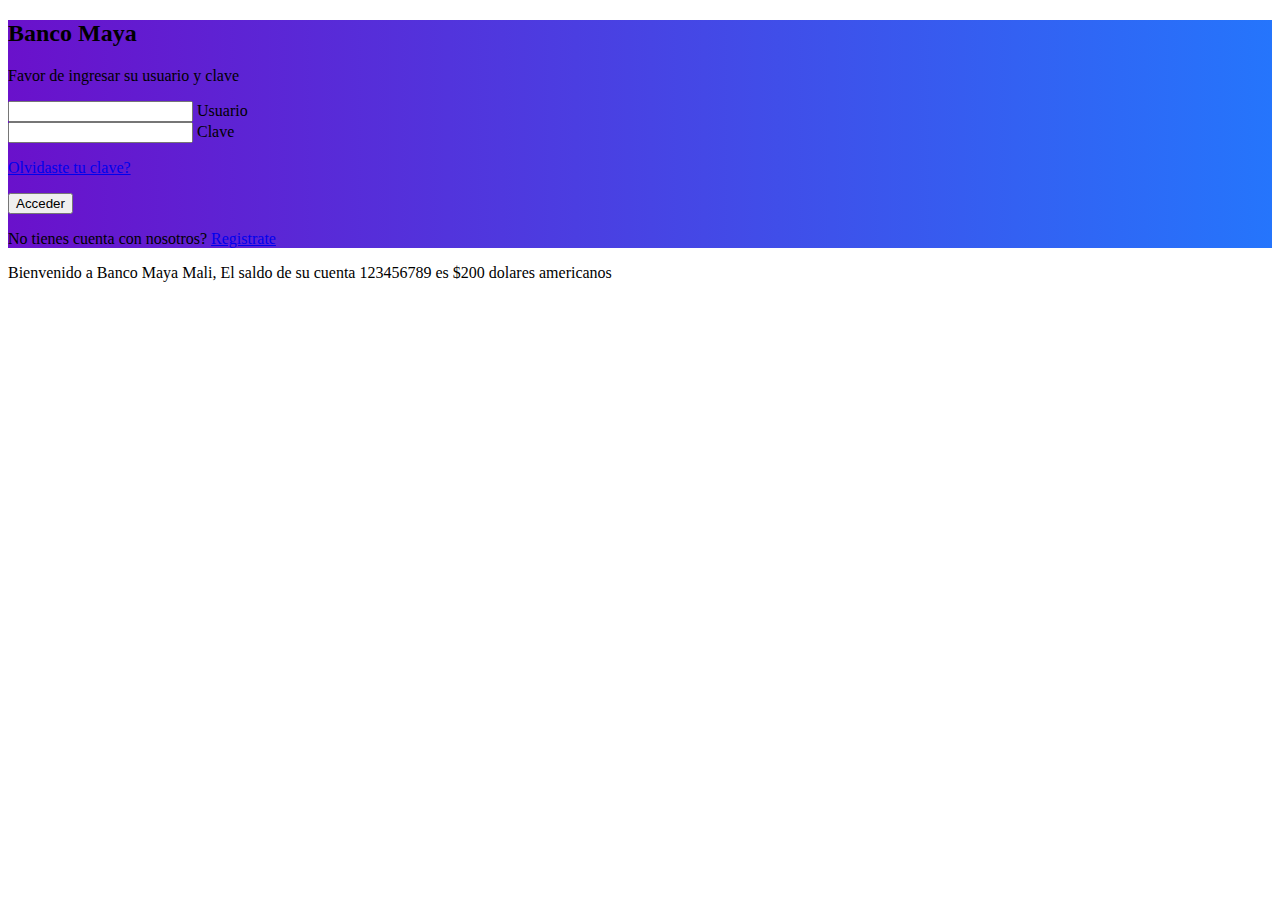
<file: Ejercicio ATM/index.html>
<!DOCTYPE html>
<html lang="en">
<head>
  <meta charset="UTF-8">
  <meta http-equiv="X-UA-Compatible" content="IE=edge">
  <meta name="viewport" content="width=device-width, initial-scale=1.0">
  <title>Document</title>

<link rel="stylesheet" href="style.css">
<link rel="stylesheet" href="https://cdn.jsdelivr.net/npm/bootstrap@4.6.0/dist/css/bootstrap.min.css" integrity="sha384-B0vP5xmATw1+K9KRQjQERJvTumQW0nPEzvF6L/Z6nronJ3oUOFUFpCjEUQouq2+l" crossorigin="anonymous">

</head>

<body>

  <section class="vh-100 gradient-custom">
    <div class="container py-5 h-100">
      <div class="row d-flex justify-content-center align-items-center h-100">
        <div class="col-12 col-md-8 col-lg-6 col-xl-5">
          <div class="card bg-dark text-white" style="border-radius: 1rem;">
            <div class="card-body p-5 text-center">
  
              <div class="mb-md-5 mt-md-4 pb-5">
  
                <h2 class="fw-bold mb-2 text-uppercase">Banco Maya</h2>
                <p class="text-white-50 mb-5">Favor de ingresar su usuario y clave</p>
  
                <div class="form-outline form-white mb-4">
                  <input type="email" id="typeEmailX" class="form-control form-control-lg" />
                  <label class="form-label" for="typeEmailX">Usuario</label>
                </div>
  
                <div class="form-outline form-white mb-4">
                  <input type="password" id="typePasswordX" class="form-control form-control-lg" />
                  <label class="form-label" for="typePasswordX">Clave</label>
                </div>
  
                <p class="small mb-5 pb-lg-2"><a class="text-white-50" href="#!">Olvidaste tu clave?</a></p>
  
                <button onclick="message()" class="btn btn-outline-light btn-lg px-5" type="submit">Acceder</button>
  
                <div class="d-flex justify-content-center text-center mt-4 pt-1">
                  <a href="#!" class="text-white"><i class="fab fa-facebook-f fa-lg"></i></a>
                  <a href="#!" class="text-white"><i class="fab fa-twitter fa-lg mx-4 px-2"></i></a>
                  <a href="#!" class="text-white"><i class="fab fa-google fa-lg"></i></a>
                </div>
  
              </div>
  
              <div>
                <p class="mb-0">No tienes cuenta con nosotros? <a href="#!" class="text-white-50 fw-bold">Registrate</a></p>
              </div>
  
            </div>
          </div>
        </div>
      </div>
    </div>
  </section>


 <script src="cuentas.js"></script>

</body>
</html>
</file>
<file: Ejercicio ATM/style.css>
.gradient-custom {
  /* fallback for old browsers */
  background: #6a11cb;

  /* Chrome 10-25, Safari 5.1-6 */
  background: -webkit-linear-gradient(to right, rgba(106, 17, 203, 1), rgba(37, 117, 252, 1));

  /* W3C, IE 10+/ Edge, Firefox 16+, Chrome 26+, Opera 12+, Safari 7+ */
  background: linear-gradient(to right, rgba(106, 17, 203, 1), rgba(37, 117, 252, 1))
}
</file>
